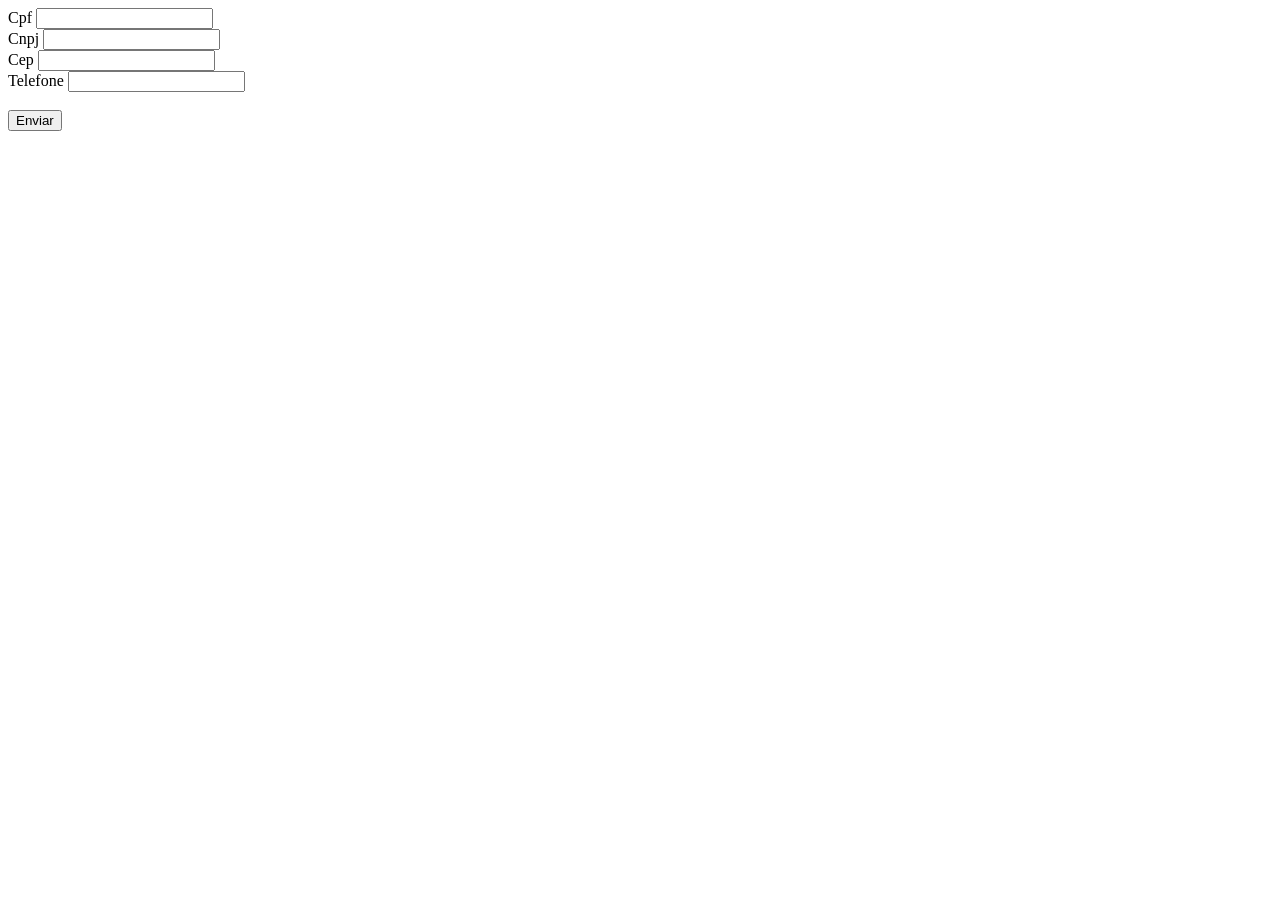
<file: web/cpf.html>
<!DOCTYPE html>
<html>
    <head>
        <title>Máscara CPF</title>
        <meta charset="UTF-8">
        <meta name="viewport" content="width=device-width, initial-scale=1.0">
        <script type="text/javascript">
            function fMasc(objeto, mascara) {
                obj = objeto
                masc = mascara
                setTimeout("fMascEx()", 1)
            }
            function fMascEx() {
                obj.value = masc(obj.value)
            }
            function mTel(tel) {
                tel = tel.replace(/\D/g, "")
                tel = tel.replace(/^(\d)/, "($1")
                tel = tel.replace(/(.{3})(\d)/, "$1)$2")
                if (tel.length == 9) {
                    tel = tel.replace(/(.{1})$/, "-$1")
                } else if (tel.length == 10) {
                    tel = tel.replace(/(.{2})$/, "-$1")
                } else if (tel.length == 11) {
                    tel = tel.replace(/(.{3})$/, "-$1")
                } else if (tel.length == 12) {
                    tel = tel.replace(/(.{4})$/, "-$1")
                } else if (tel.length > 12) {
                    tel = tel.replace(/(.{4})$/, "-$1")
                }
                return tel;
            }
            function mCNPJ(cnpj) {
                cnpj = cnpj.replace(/\D/g, "")
                cnpj = cnpj.replace(/^(\d{2})(\d)/, "$1.$2")
                cnpj = cnpj.replace(/^(\d{2})\.(\d{3})(\d)/, "$1.$2.$3")
                cnpj = cnpj.replace(/\.(\d{3})(\d)/, ".$1/$2")
                cnpj = cnpj.replace(/(\d{4})(\d)/, "$1-$2")
                return cnpj
            }
            function mCPF(cpf) {
                cpf = cpf.replace(/\D/g, "")
                cpf = cpf.replace(/(\d{3})(\d)/, "$1.$2")
                cpf = cpf.replace(/(\d{3})(\d)/, "$1.$2")
                cpf = cpf.replace(/(\d{3})(\d{1,2})$/, "$1-$2")
                return cpf
            }
            function mCEP(cep) {
                cep = cep.replace(/\D/g, "")
                cep = cep.replace(/^(\d{2})(\d)/, "$1.$2")
                cep = cep.replace(/\.(\d{3})(\d)/, ".$1-$2")
                return cep
            }
            function mNum(num) {
                num = num.replace(/\D/g, "")
                return num
            }
        </script>
    </head>
    <body>
        <form action="cpf.html" method="POST">
            <label>Cpf</label>
            <input type="text" name="cpf" onkeydown="javascript: fMasc(this, mCPF);" maxlength="14"><br>
            <label>Cnpj</label>
            <input type="text" name="cnpj" onkeydown="javascript: fMasc(this, mCNPJ);" maxlength="18"><br>
            <label>Cep</label>
            <input type="text" name="cep" onkeydown="javascript: fMasc(this, mCEP);" maxlength="9"><br>
            <label>Telefone</label>
            <input type="text" name="tel" onkeydown="javascript: fMasc(this, mTel);" maxlength="15"><br>
            <br />
            <input type="button" value="Enviar" onclick="enviarDados()" />
        </form>


        <script>
            function enviarDados() {
                var cpf = document.getElementsByName("cpf");
                alert("cpf= " + cpf[0].value);
                var numsStr = cpf[0].value.replace(/[^0-9]/g, '');
                alert(numsStr);
                alert(testaCpf(numsStr));
            }
            //var strCPF = "12345678909";
            //alert(TestaCPF(strCPF));

            function testaCpf(strCPF) {
                var Soma;
                var Resto;
                Soma = 0;
                if (strCPF == "00000000000")
                    return false;

                for (i = 1; i <= 9; i++)
                    Soma = Soma + parseInt(strCPF.substring(i - 1, i)) * (11 - i);
                Resto = (Soma * 10) % 11;

                if ((Resto == 10) || (Resto == 11))
                    Resto = 0;
                if (Resto != parseInt(strCPF.substring(9, 10)))
                    return false;

                Soma = 0;
                for (i = 1; i <= 10; i++)
                    Soma = Soma + parseInt(strCPF.substring(i - 1, i)) * (12 - i);
                Resto = (Soma * 10) % 11;

                if ((Resto == 10) || (Resto == 11))
                    Resto = 0;
                if (Resto != parseInt(strCPF.substring(10, 11)))
                    return false;
                return true;
            }


        </script>
    </body>
</html>
</file>
